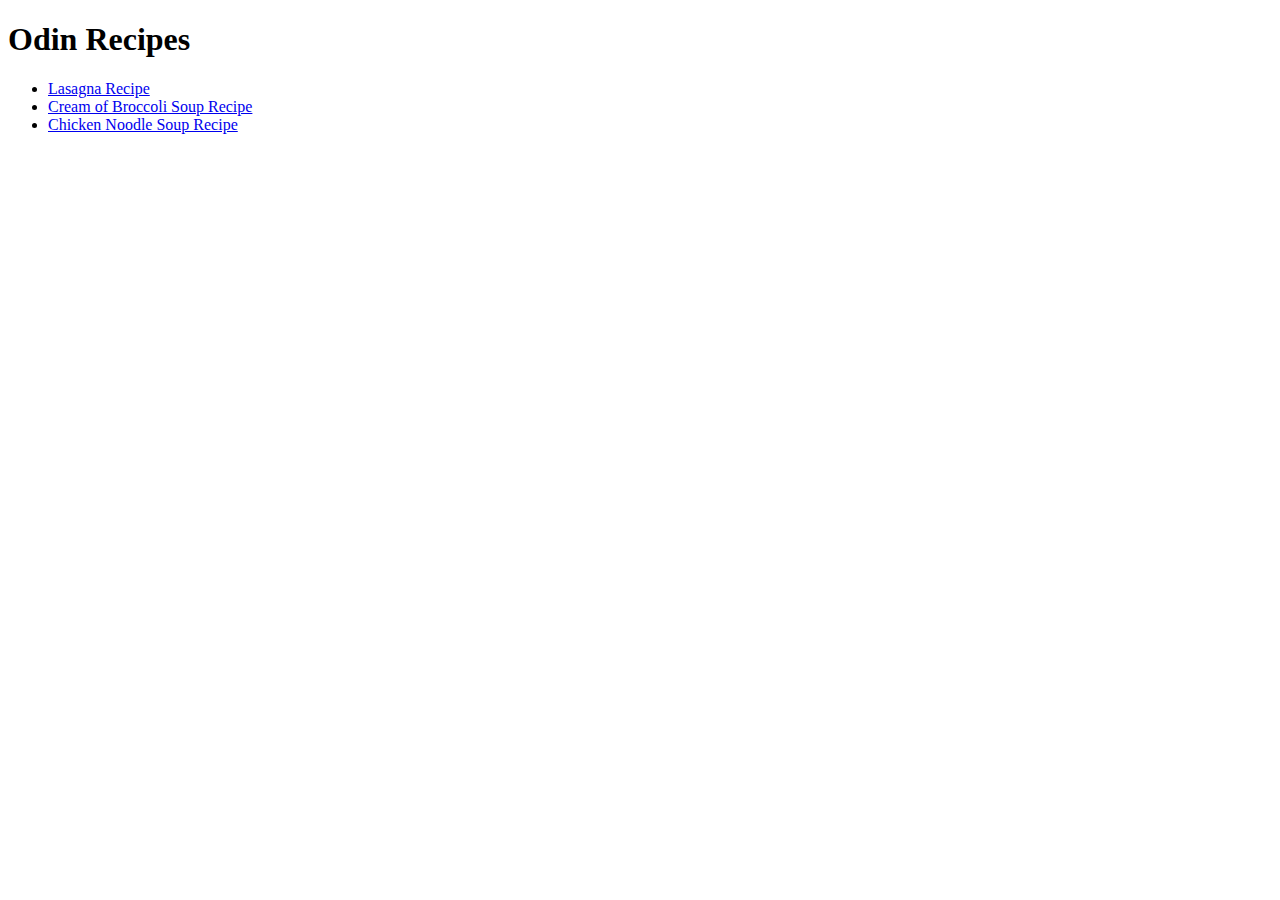
<file: index.html>
<!DOCTYPE html>
<html lang="en">
<head>
    <meta charset="UTF-8">
    <meta name="viewport" content="width=device-width, initial-scale=1.0">
    <title>Document</title>
</head>
<body>
    <h1>Odin Recipes</h1>
    <ul>
    <li><a href="recipes/lasagna.html">Lasagna Recipe</a></li>
    <li><a href="recipes/broccoli-soup.html">Cream of Broccoli Soup Recipe</a></li>
    <li><a href="recipes/chicken-noodle-soup.html">Chicken Noodle Soup Recipe</a></li>
    </ul>
</body>
</html>
</file>
